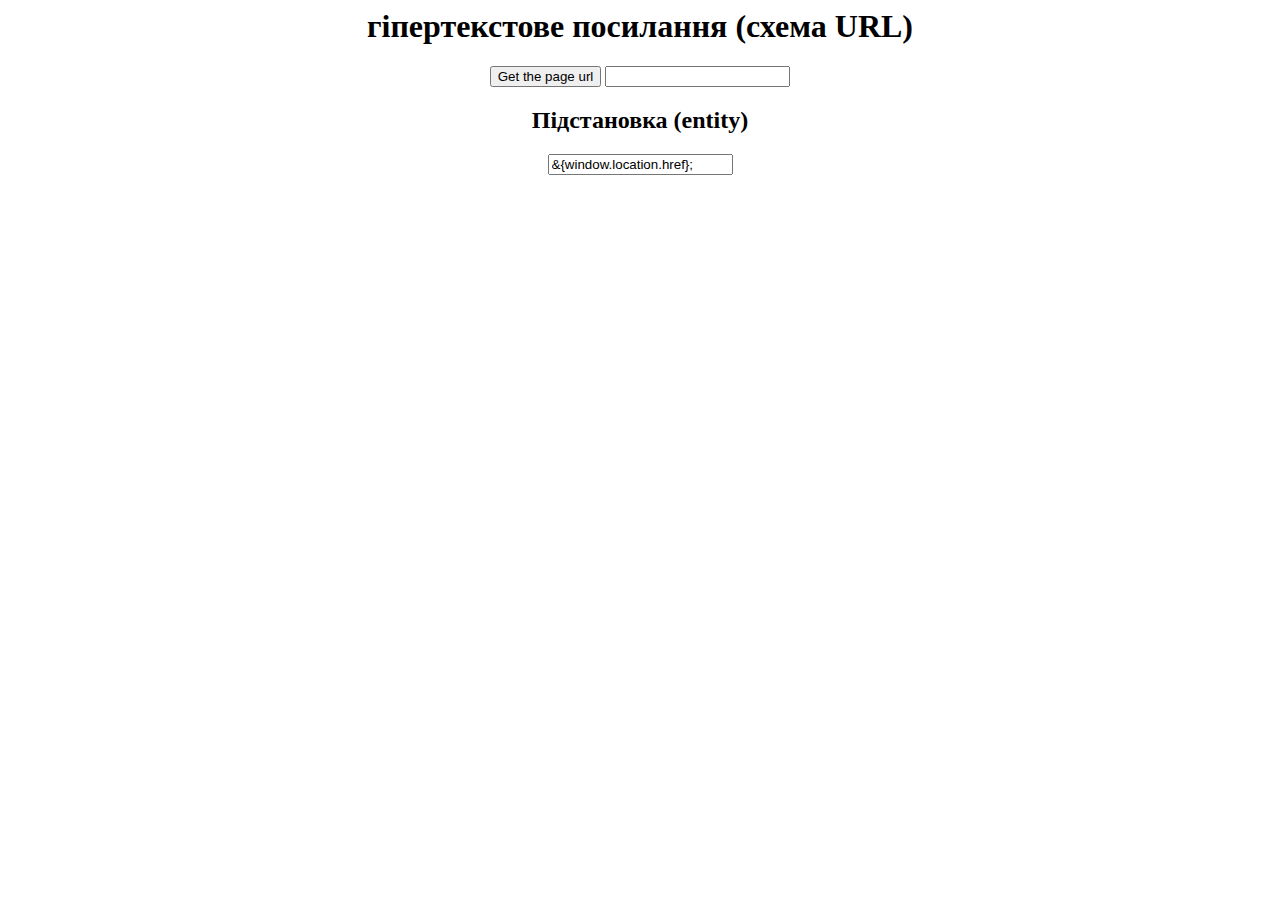
<file: MainSite/index.html>
<html>
<head>
    <meta charset="UTF-8">
    <title>Main</title>
    <style>
        html {
            text-align: center;
        }
    </style>
    <script>
        function getUrl() {
            alert('Handler onclick!')
            const input = document.getElementById('answer')
            input.value = window.location.href
            input.size = window.location.href.length
        }
    </script>
</head>
<body>
<h1>гіпертекстове посилання (схема URL)</h1>
<button onclick="getUrl()"> Get the page url</button>
<input id="answer" readonly size="">
<form>
    <h2>Підстановка (entity)</h2>
    <input value="&{window.location.href};">
</form>
</body>
</html>
</file>
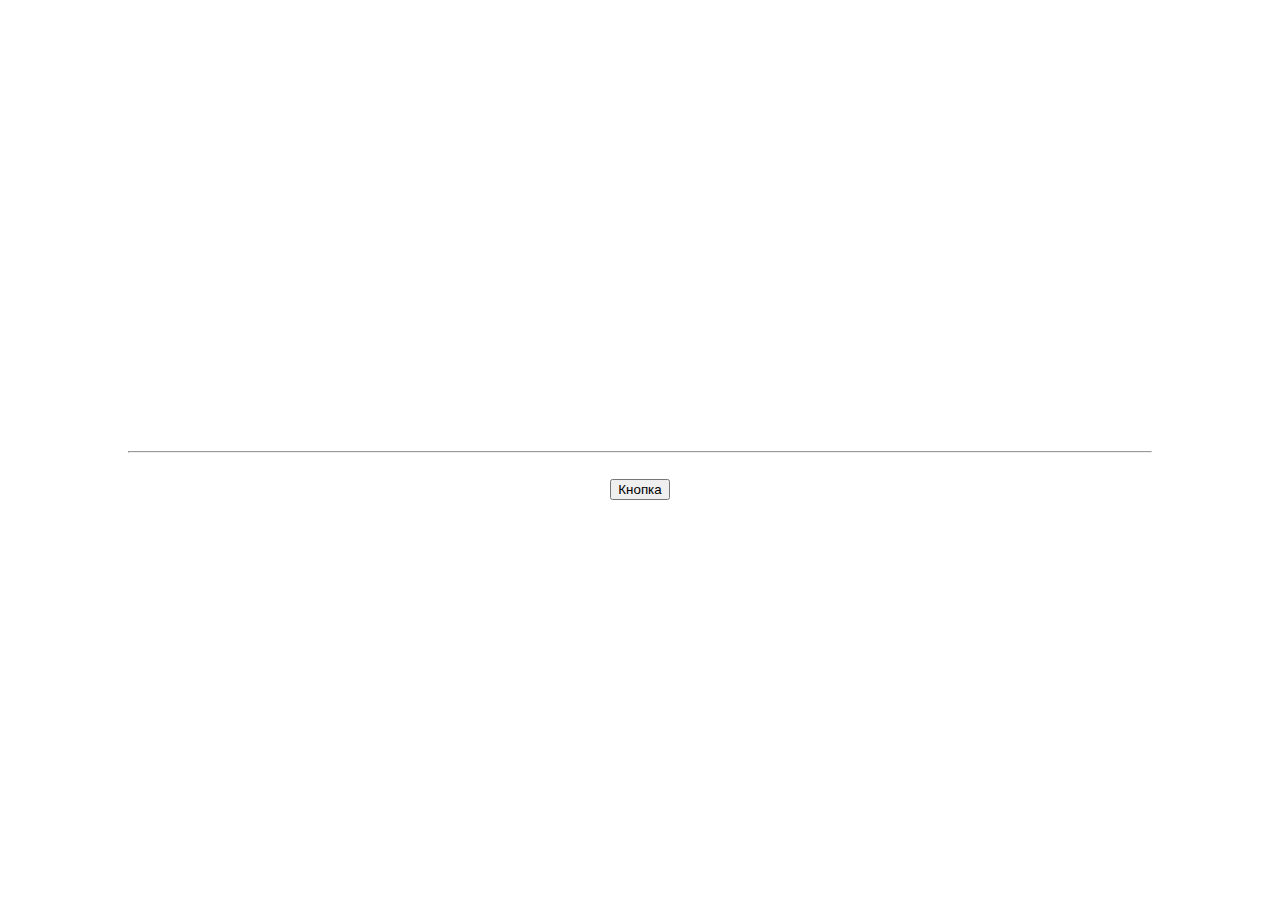
<file: Individual/Bohdan/Task1/index.html>
<!DOCTYPE html>
<html>
<head>
    <script>
        document.getElementById('textBlock').hidden = true;
    </script>
    <meta http-equiv="Content-Type" content="text/html; charset=utf-8">
    <link rel="stylesheet"  href="css/style.css" >
    <title>Test</title>

</head>
<body>
<div class="container">

    <div id="textBlock">
        <p id="text"></p>
        <br>
        <p id="text1"></p>
    </div>
    <hr>
    <br>
    <input type="button" id="task1" value="Кнопка">
    <script>
        task1.onclick = function() {
            document.getElementById('textBlock').hidden = true;
            var a = Array.from({length: 5}, () => Math.floor(Math.random() * 40+1));
            var b = Array.from({length: 5}, () => Math.floor(Math.random() * -40));
            var p = a.concat(b);

            const selectionSort = arr => {
                for (let i = 0, l = arr.length, k = l - 1; i < k; i++) {
                    let indexMin = i;
                    for (let j = i + 1; j < l; j++) {
                        if (arr[indexMin] > arr[j]) {
                            indexMin = j;
                        }
                    }
                    if (indexMin !== i) {
                        [arr[i], arr[indexMin]] = [arr[indexMin], arr[i]];
                    }
                }
                return arr;
            };

            document.getElementById("text").innerHTML = "before sorting: ["+p+"]";
            document.getElementById("text1").innerHTML = "after sorting: ["+selectionSort(p)+"]";

            Array.prototype.max = function() {
                return Math.max.apply(null, this);
            };

            Array.prototype.min = function() {
                return Math.min.apply(null, this);
            };

            document.getElementById('textBlock').hidden = false;

            alert("Array: "+p+"\nMax value is: "+b.max()+"\nMin value is: "+ a.min());}
    </script>

</div>
</body>
</html>
</file>
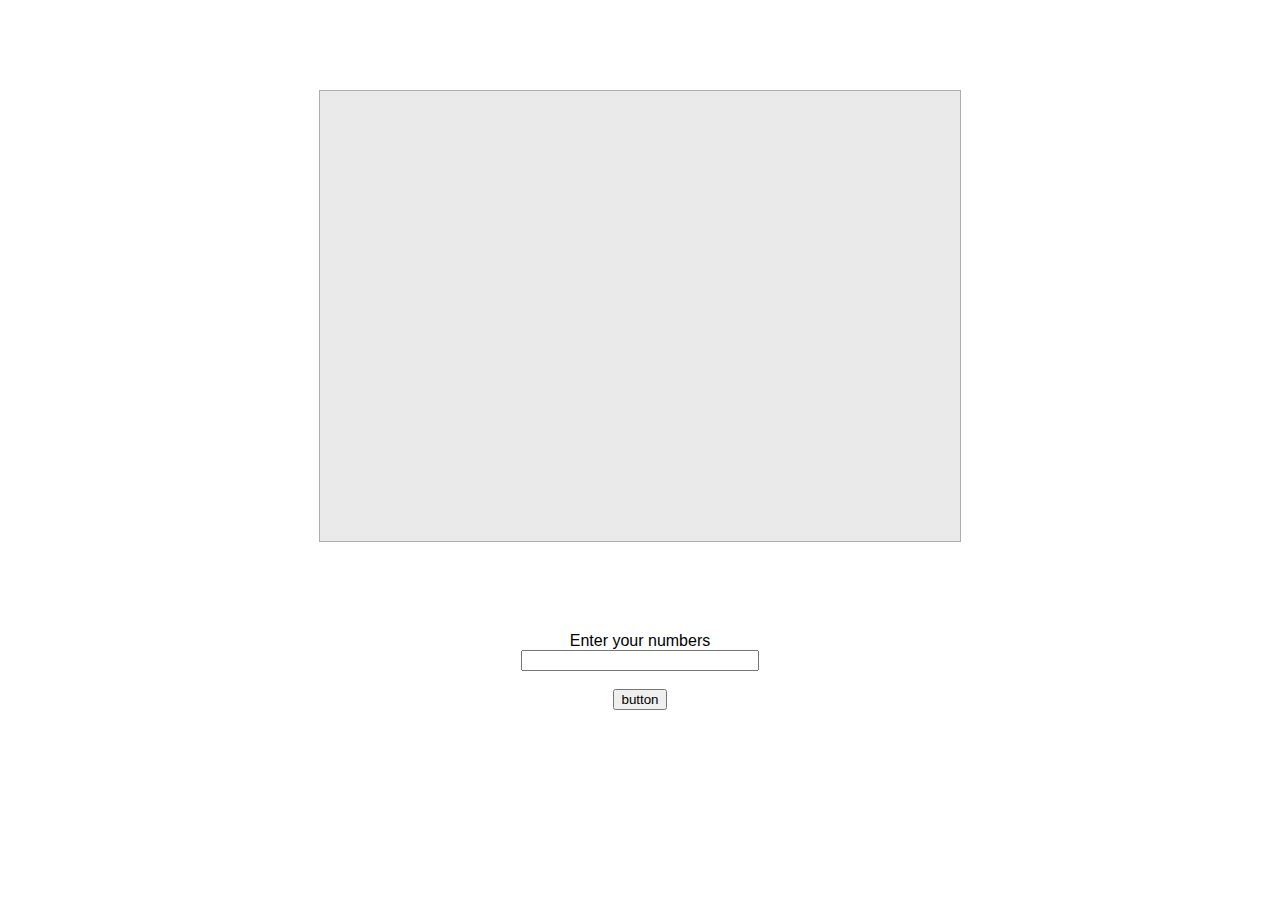
<file: Individual/Bohdan/Task2/index.html>
<!DOCTYPE html>
<html>
<head>
    <meta http-equiv="Content-Type" content="text/html; charset=utf-8">
    <link rel="stylesheet"  href="css/style.css" >
    <title>Test</title>

</head>
<body>

<div class="graph">
    <div style="height: 100%; opacity: 0;width: 1px" class="bar1" id="0"></div>

</div>
<div class="container">
        <label for="array" style="margin: auto;display: table">Enter your numbers</label>
        <input type="text" id="array">
        <br>
        <input type="button" id="task2" value="button">
        <br>

        <script>
            task2.onclick = function() {
            var text = (document.getElementById('array').value.split(/\D+/g));
            var array = cleanArray(text);
                function cleanArray(actual) {
                    var newArray = new Array();
                    for (var i = 0; i < actual.length; i++) {
                        if (actual[i]) {
                            newArray.push(actual[i]);
                        }
                    }
                    return newArray;
                }
            function create(arr){
                for (var i=0;i<arr.length;i++){
                    var before = document.getElementById(i);
                    if (arr[i]>100){
                        arr[i]=100;
                    }
                    var html = "<div class='bar' id='"+(i+1)+"' style ='height:"+arr[i]+"%'></div>"
                    before.insertAdjacentHTML('afterend',html)
                }
            }
            create(array);
            alert("Your array: "+array);
        }
    </script>
</div>
</body>
</html>
</file>
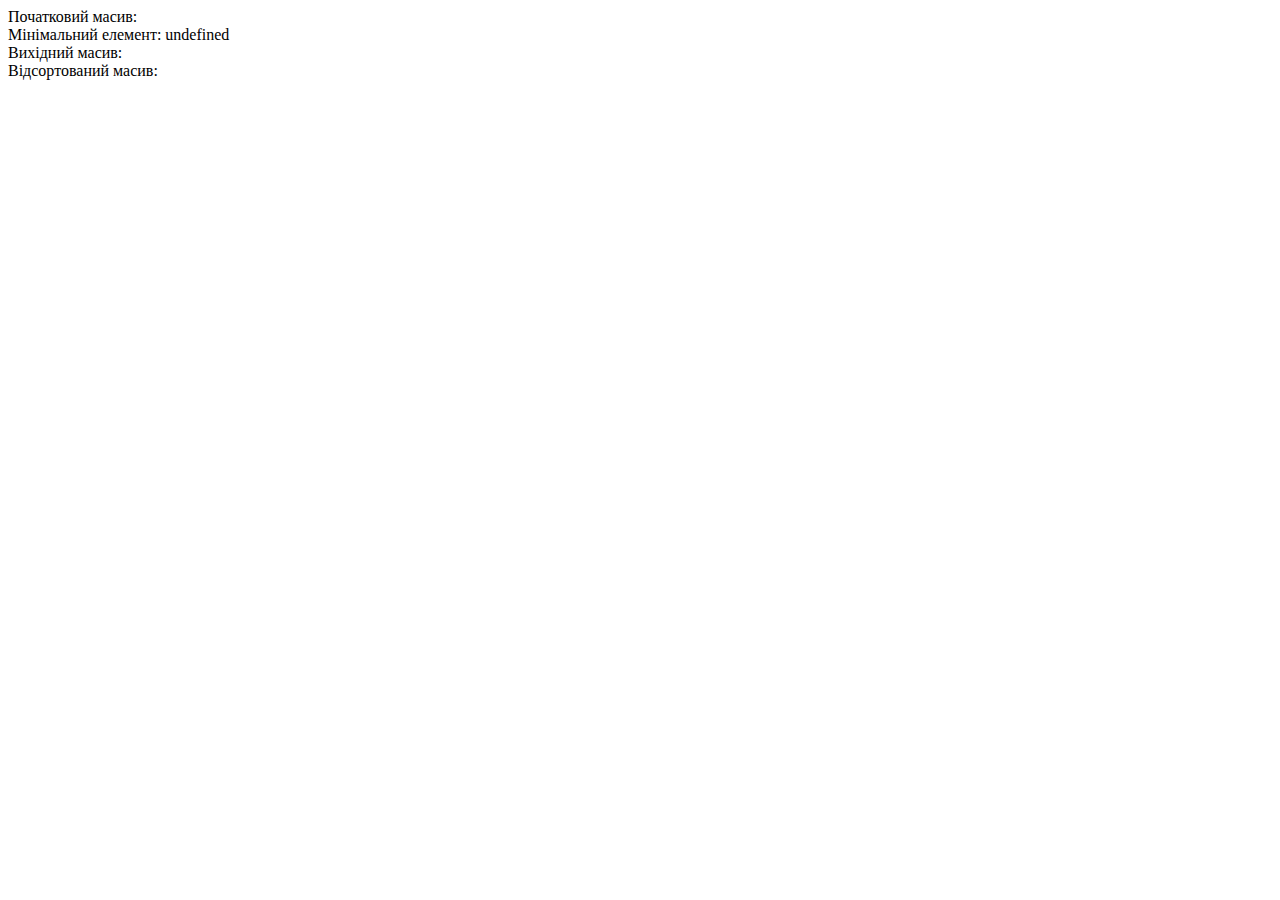
<file: Individual/Denys/Task1/index.html>
<!DOCTYPE html>
<html lang="en">
<head>
    <meta charset="UTF-8">
    <title>Лаба 4</title>
    <style>
        button {
            margin: 5px;
        }
        input{
            margin: 2px;
        }
    </style>
</head>
<body>
<script src="./js/main.js"></script>
</body>
</html>
</file>
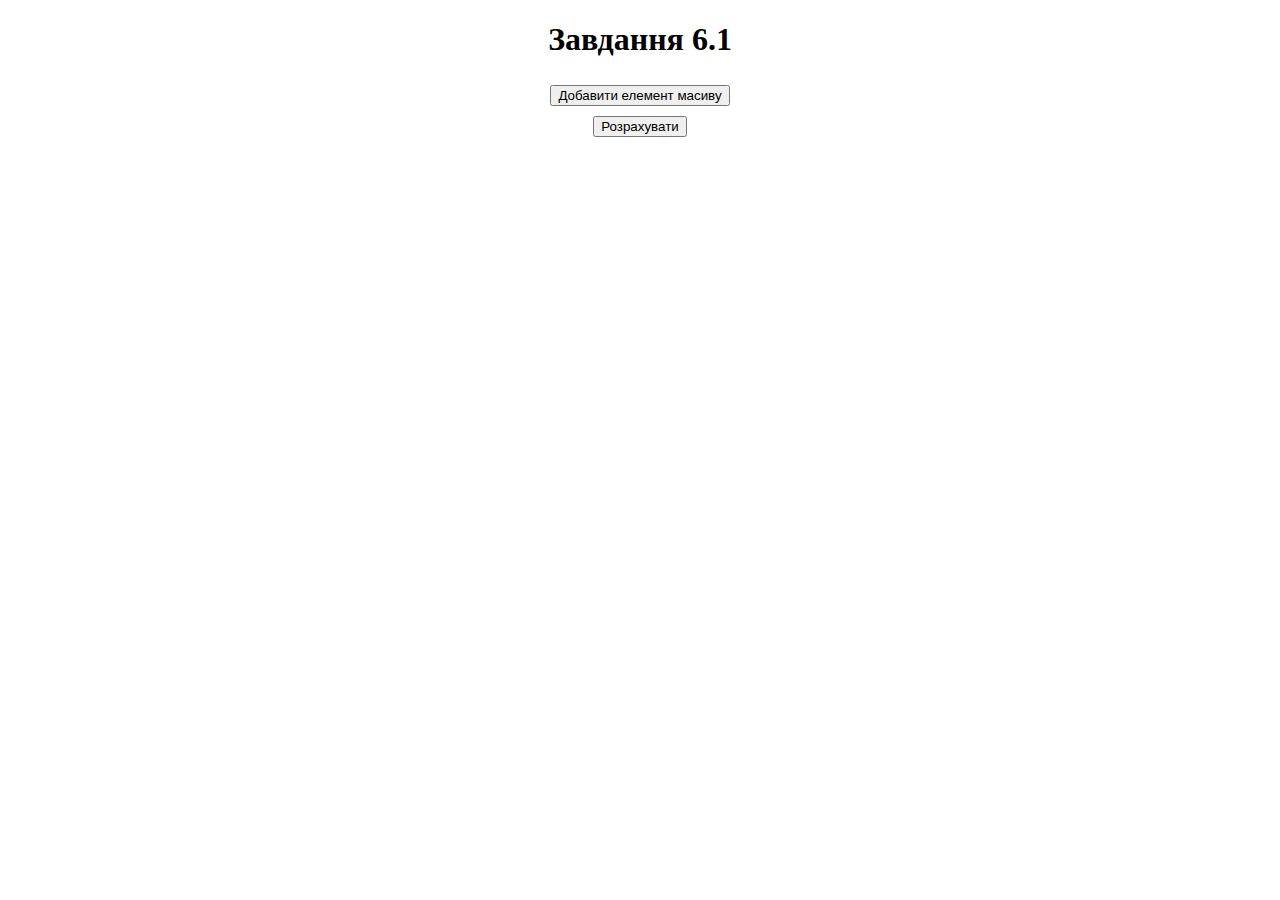
<file: Individual/Misha/Task1/index.html>
<!DOCTYPE html>
<html lang="en">
<head>
    <meta charset="UTF-8">
    <title>Завдання 6.1</title>
    <style>
        button {
            margin: 5px;
        }
        input{
            margin: 2px;
        }
    </style>
</head>
<body>
<div align="center">
    <h1>Завдання 6.1</h1>
    <div id="arrays">
    </div>
    <div style="margin: 10px">
        <button onclick="add_input()">Добавити елемент масиву</button>
        <br>
        <button onclick="findBetween()">Розрахувати</button>
    </div>
    <div id="answer">
    </div>
    <script src="./js/main.js"></script>
</div>
</body>
</html>
</file>
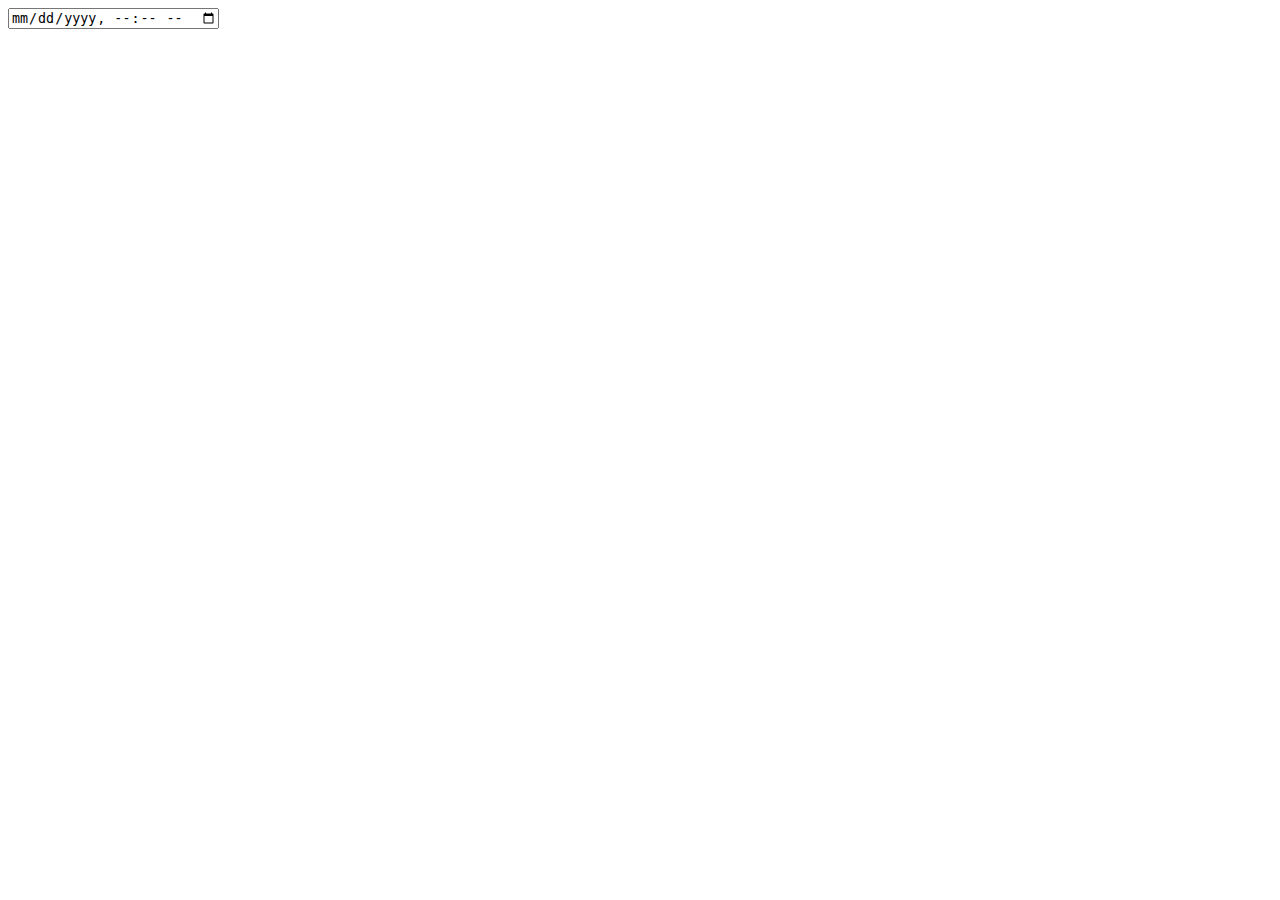
<file: Individual/Misha/Task2/index.html>
<html>
<head>
    <meta charset="UTF-8">
    <title>Завдання 6.2</title>
</head>
<body>
<input type="datetime-local" id="datetimeLocalToday">
<script>
    setInterval(()=>document.getElementById('datetimeLocalToday').value = new Date().toJSON().slice(0,19),1000)
</script>
</body>
</html>
</file>
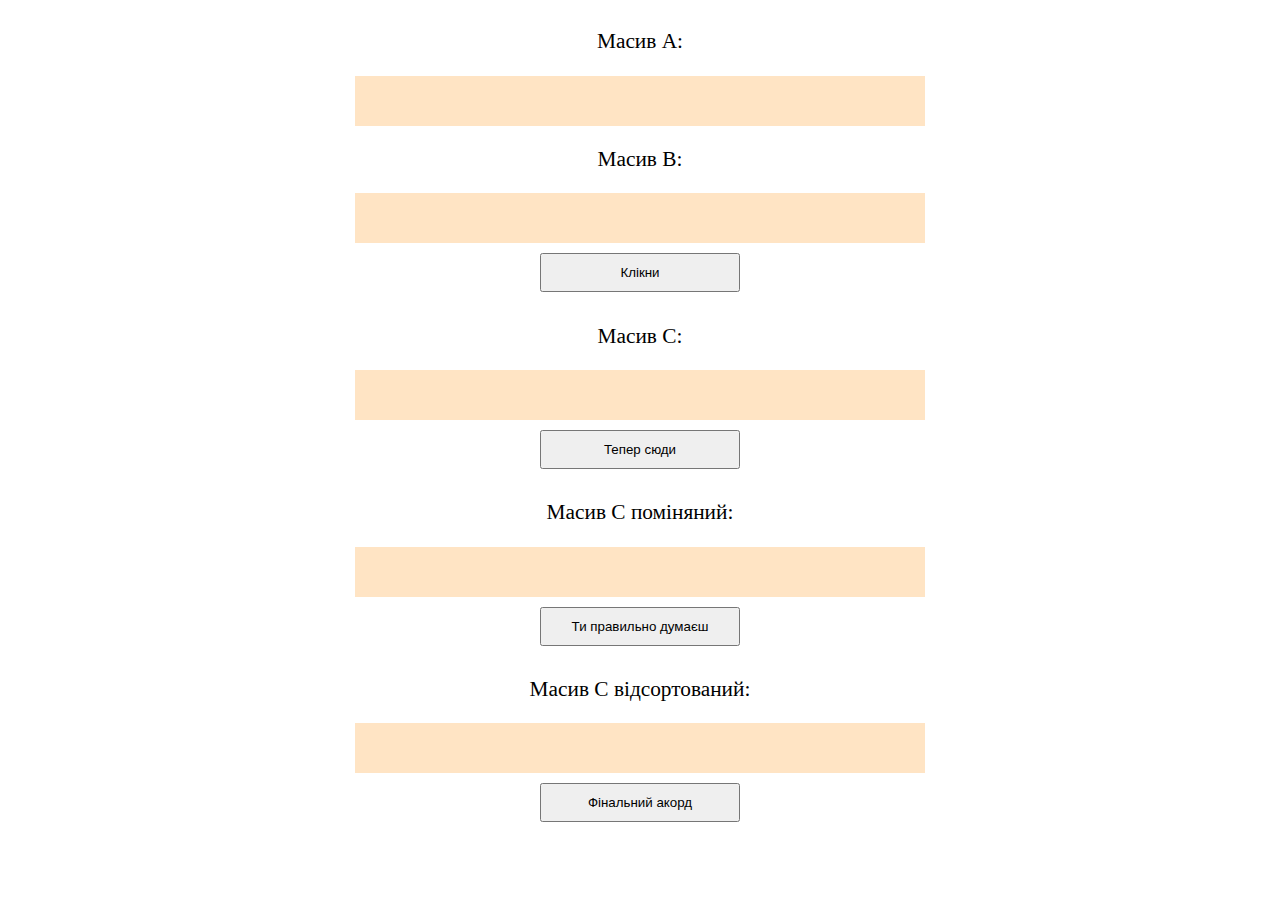
<file: Individual/Vlad/Task1/index.html>
<!DOCTYPE html>
<html lang="en">
<head>
    <meta charset="UTF-8">
    <meta http-equiv="X-UA-Compatible" content="IE=edge">
    <meta name="viewport" content="width=device-width, initial-scale=1.0">
    <title>Task-1</title>
    <link rel="stylesheet" href="css/style.css">
</head>
<body>
    <p class="label">Масив A:</p>
    <div class="form_array" id="A"></div>

    <p class="label">Масив B:</p>
    <div class="form_array" id="B"></div>

    <button id="generateRandom">Клікни</button>

    <p class="label">Масив С:</p>
    <div class="form_array" id="C"></div>

    <button id="generateC">Тепер сюди</button>

    <p class="label">Масив С поміняний:</p>
    <div class="form_array" id="Swap"></div>

    <button id="swap">Ти правильно думаєш</button>

    <p class="label">Масив С відсортований:</p>
    <div class="form_array" id="Sort"></div>

    <button id="sort">Фінальний акорд</button>
</body>
<script src="js/main.js" ></script>
</html>
</file>
<file: Individual/Bohdan/Task1/css/style.css>
body {
    font-family: Arial, sans-serif;
    padding: 0;
    margin: 0;

}
.clearfix:after {
    content: '';
    display: table;
    width: 100%;
    clear: both;
}
.container {
    height: 100vh;
    margin: auto;
    width: 80%;
    align-content: center;
}
#task1 {
    display: block;
    margin: 0 auto;
}
</file>
<file: Individual/Bohdan/Task2/css/style.css>
body {
    font-family: Arial, sans-serif;
    padding: 0;
    margin: 0;

}
.clearfix:after {
    content: '';
    display: table;
    width: 100%;
    clear: both;
}

.graph {
    width: 50%;
    height: 50vh;
    margin:10vh auto;
    border: 1px solid #aeaeae;
    background-color: #eaeaea;
}
.bar {
    width: 2%;
    margin: 1px;
    display: inline-block;
    position: relative;
    background-color: #aeaeae;
    vertical-align: baseline;
}
.bar1 {
    width: 0.1px;
    margin: 1px;
    display: inline-block;
    position: relative;
    background-color: #aeaeae;
    vertical-align: baseline;
     height: 100%;
     opacity: 0;
}

.container {
    margin: 0 auto;
    width: 20%;
}
#array {
    display: block;
    width: 90%;
    margin: 0 auto;
}
#task2 {
    display: block;
    margin: 0 auto;
}
#clean{
    display: block;
    margin: 0 auto;
}
</file>
<file: Individual/Vlad/Task1/css/style.css>
body{
    font-size: 16pt;
    font-family: "Trebuchet MS";
    display: flex;
    align-items: center;
    flex-direction: column;
}

.form_array{
    height: 30px;
    width: 550px;
    font-weight: bold;
    background-color: bisque;
    text-align: center;
    vertical-align: middle;
    padding: 10px;
}

.label{

}

button{
    margin: 10px;
    padding: 10px;
    width: 200px;
}
</file>
